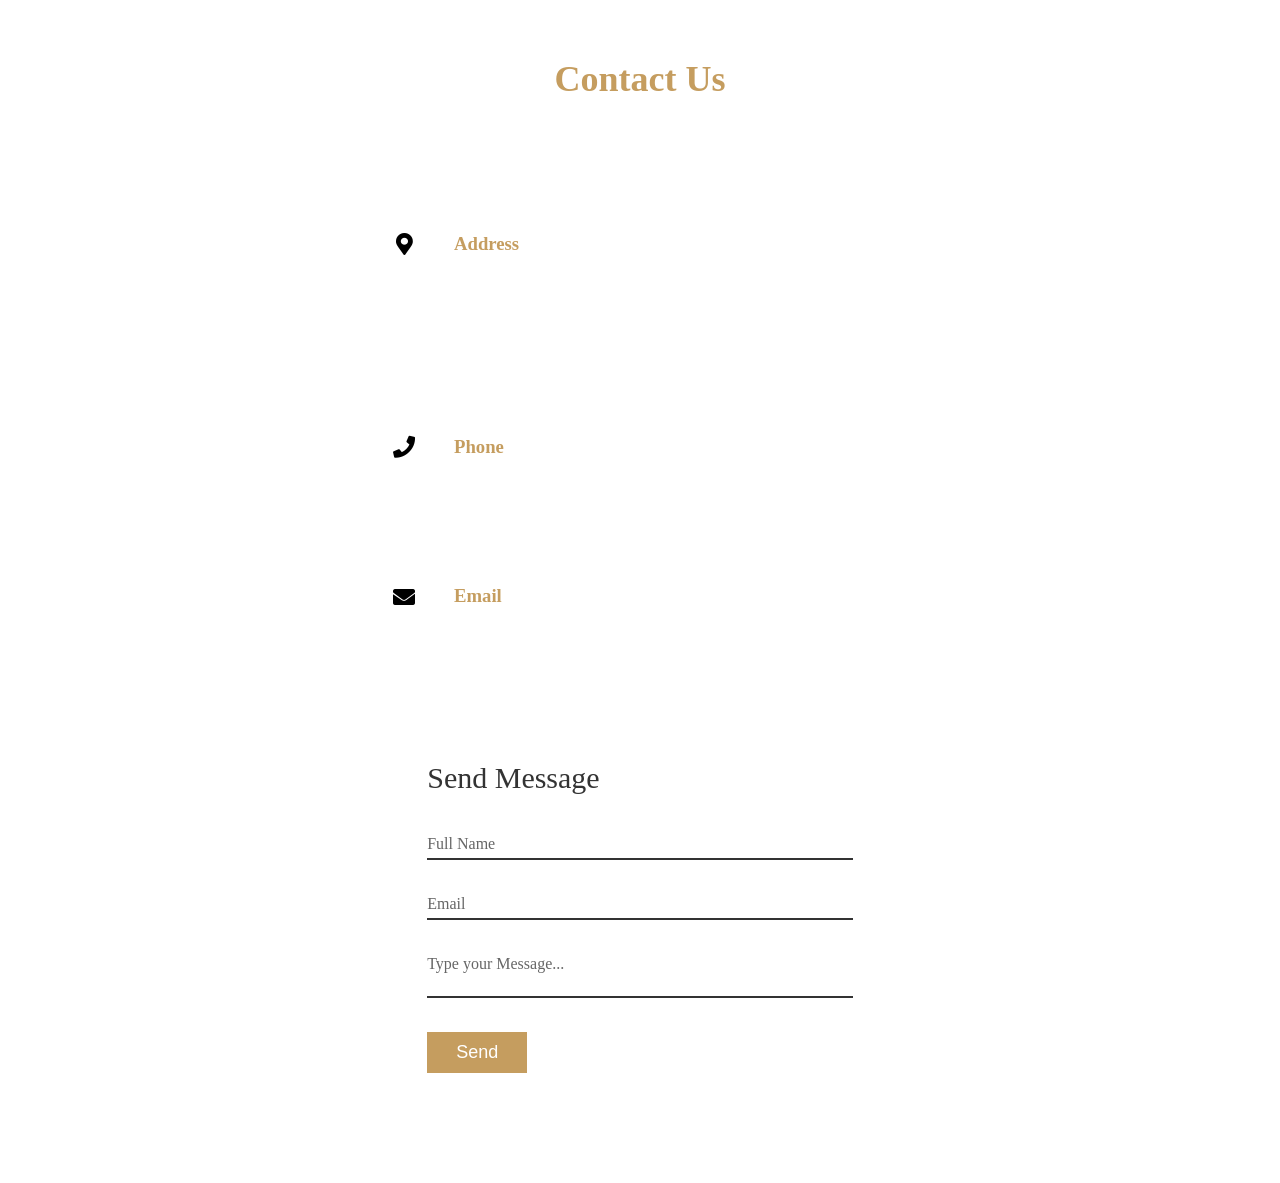
<file: lavista/contact.html>
<!DOCTYPE html>
<html lang="en" dir="ltr">
  <head>
    <meta charset="utf-8" name="viewport" content="width=device-width, initial-scale=1.0;">
    <title>Contact: La Vista</title>
    <link rel="stylesheet" href="https://use.fontawesome.com/releases/v5.5.0/css/all.css" integrity="sha384-B4dIYHKNBt8Bc12p+WXckhzcICo0wtJAoU8YZTY5qE0Id1GSseTk6S+L3BlXeVIU" crossorigin="anonymous">
<link rel="stylesheet" href="contact.css">
  </head>
  <body>
    <section class="contact">
      <div class="content">
        <h2>Contact Us</h2>
        <p>Any queries or suggestions? Just drop a message here.</p>
      </div>
      <div class="container">
        <div class="contactInfo">
          <div class="box">
            <div class="icon"><i class="fas fa-map-marker-alt"></i></div>
            <div class="text">
              <h3>Address</h3>
              <p>Ashvem Road,<br> on Ashvem Beach LA VISTA ENTRANCE <br> via a dirt road opposite White Woods Cottages,<br> Mandrem 403512 India</p>
            </div>
          </div>

        <div class="box">
          <div class="icon"><i class="fas fa-phone"></i></div>
          <div class="text">
            <h3>Phone</h3>
            <p>0961-524732</p>
          </div>
        </div>
        <div class="box">
          <div class="icon"><i class="fas fa-envelope"></i></div>
            <div class="text">
              <h3>Email</h3>
              <p>lavista@co.in</p>
            </div>
            </div>
          </div>
      </div>
        <div class="contactForm">
          <form class="" action="mailto:drishti.s1703@gmail.com" method="post">
            <h2>Send Message</h2>
            <div class="inputBox">
              <input type="text" name="" required="required">
              <span>Full Name</span>
            </div>
            <div class="inputBox">
              <input type="text" name="" required="required">
              <span>Email</span>
            </div>
            <div class="inputBox">
              <textarea required="required"></textarea>
              <span>Type your Message...</span>
            </div>
            <div class="inputBox">
              <input type="submit" name="" value="Send">
            </div>
          </form>
        </div>
        </div>
    </section>
  </body>
</html>
</file>
<file: lavista/contact.css>
/*contact page css*/
@import url("https://fonts.googleapis.com/css2?family=Poppins:wght@200;300;400;500;600;700;800;900&display=swap");
 {
  margin: 0;
  padding: 0;
  box-sizing: border-box;
  font-family: "Poppins", sans-serif;
}
.contact {
  position: relative;
  min-height: 100vh;
  padding: 50px 100px;
  display: flex;
  justify-content: center;
  align-items: center;
  flex-direction: column;
  background: url(https://caterease.com/wp-content/uploads/2019/01/Final-Background-For-Login.png);
  background-size: cover;
}
.contact .content {
  max-width: 800px;
  text-align: center;
}
.contact .content h2 {
  font-size: 36px;
  font-weight: 700;
  color: #c59d5f;
  margin-top: 0;
}
.contact .content p {
  font-weight: 300;
  color: #fff;
}
.container {
  width: 100%;
  display: flex;
  justify-content: center;
  align-items: center;
  margin-top: 30px;
}
.container .contactInfo {
  width: 50%;
  display: flex;
  flex-direction: column;
}
.container .contactInfo .box {
  position: relative;
  padding: 20px 0;
  display: flex;
}
.container .contactInfo .box .icon {
  min-width: 60px;
  height: 60px;
  background: #fff;
  display: flex;
  justify-content: center;
  align-items: center;
  border-radius: 50%;
  font-size: 22px;
}
.container .contactInfo .box .text {
  display: flex;
  margin-left: 20px;
  font-size: 16px;
  color: #fff;
  flex-direction: column;
  font-weight: 300;
}
.container .contactInfo .box .text h3 {
  font-weight: 600;
  color: #c59d5f;
}
.contactForm {
  width: 40%;
  padding: 40px;
  background: #fff;
}
.contactForm h2 {
  font-size: 30px;
  color: #333;
  font-weight: 500;
}
.contactForm .inputBox {
  position: relative;
  width: 100%;
  margin-top: 10px;
}
.contactForm .inputBox input,
.contactForm .inputBox textarea {
  width: 100%;
  padding: 5px 0;
  font-size: 16px;
  margin: 10px 0;
  border: none;
  border-bottom: 2px solid #333;
  outline: none;
  resize: none;
}
.contactForm .inputBox span {
  position: absolute;
  left: 0;
  padding: 5px 0;
  font-size: 16px;
  margin: 10px 0;
  pointer-events: none;
  transition: 0.5s;
  color: #666;
}
.contactForm .inputBox input:focus ~ span,
.contactForm .inputBox input:valid ~ span,
.contactForm .inputBox textarea:focus ~ span,
.contactForm .inputBox textarea:valid ~ span {
  color: #e91e63;
  font-size: 12px;
  transform: translateY(-20px);
}
.contactForm .inputBox input[type="submit"] {
  width: 100px;
  background: #c59d5f;
  color: #fff;
  border: none;
  cursor: pointer;
  padding: 10px;
  font-size: 18px;
}

@media (max-width: 991px) {
  .contact {
    padding: 50px;
  }
  .container {
    flex-direction: column;
  }
  .container .contactInfo {
    margin-bottom: 40px;
  }
  .container .contactInfo,
  .contactForm {
    width: 100%;
  }
}
</file>
